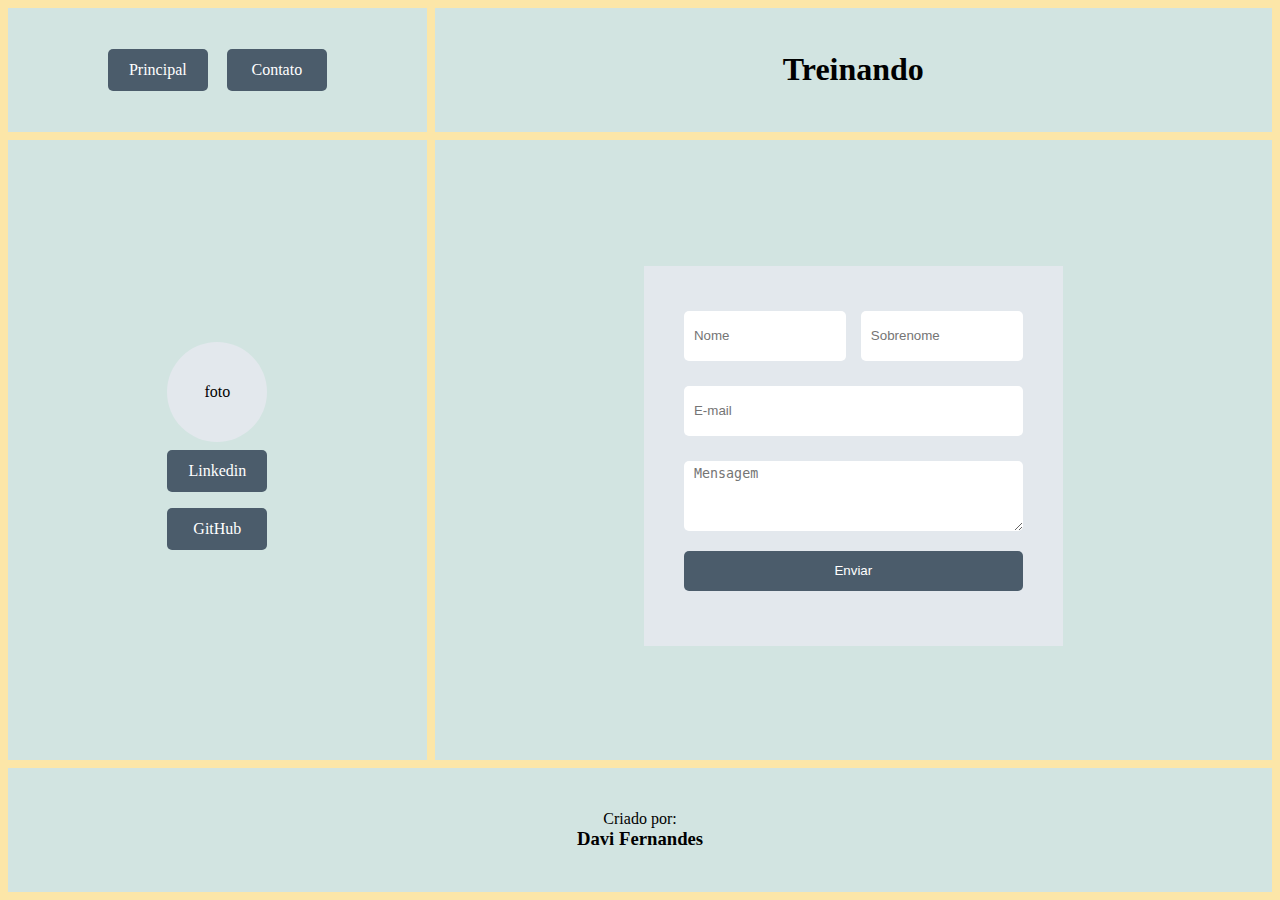
<file: contato.html>
<!DOCTYPE html>
<html lang="en">

<head>
    <meta charset="UTF-8">
    <meta http-equiv="X-UA-Compatible" content="IE=edge">
    <meta name="viewport" content="width=device-width, initial-scale=1.0">
    <link rel="stylesheet" href="style.css">
    <link rel="stylesheet" href="contato.css">
    <script src="script_contato.js"></script>
    <title>Contato</title>
</head>

<body>
    <div class="cabecalhoSecundario">
        <nav>
            <a href="index.html">Principal</a>
            <a href="">Contato</a>
        </nav>
    </div>
    <header>
        <h1>Treinando</h1>
    </header>


    <main>
        <div class="div_formulario">
            <input class="input1" placeholder="Nome" type="text" name="" id="nome">
            <input class="input2" placeholder="Sobrenome" type="text" name="" id="sobrenome">
            <input class="input3" placeholder="E-mail" type="text" name="" id="email">
            <textarea class="input4" placeholder="Mensagem" name="" id="mensagem" cols="30" rows="10"></textarea>
            <button onclick="enviarFormulario()" class="botao_enviar" id="botaoEnviar">Enviar</button>
            <div class="msgSucesso" id="msgSucesso">Sucesso</div>
        </div>
        
    </main>
    <aside>
        <div class="foto">foto</div>

        <a href="">Linkedin</a>
        <a href="">GitHub</a>
    </aside>
    
    <footer>
        <spam>Criado por:</spam>
        <h3>Davi Fernandes</h3>
    </footer>
</body>

</html>
</file>
<file: style.css>
* {
    box-sizing: border-box;
}

html,
body {
    height: 100%;
}

body {

    background: #FCE6A8;
    margin: 0;
    gap: 8px;
    padding: 8px;
    height: 100vh;
    box-sizing: border-box;
    display: grid;
    grid-template-columns: 0.5fr 1fr;
    grid-template-rows: 0.2fr 1fr 0.2fr;
    grid-template-areas:
        "cabecalhoSecundario cabecalhoPrincipal"
        "principal principal"
        "rodape rodape"
    ;
}

header {
    background: #d2e4e1;
    grid-area: cabecalhoPrincipal;
    display: flex;
    align-items: center;
}

h1 {
    margin: 0px;
    text-align: center;
    flex-grow: 1;
}

.cabecalhoSecundario {
    background: #d2e4e1;
    grid-area: cabecalhoSecundario;
    /*  background-color: #9276ac;*/
    display: flex;
    text-align: center;
    align-items: center;
    justify-content: center;

}

a {
    text-decoration: none;
    background-color: #4B5C6B;
    color: white;
    margin: 8px;
    padding: 12px;
    border-radius: 5px;
    text-align: center;
    align-items: center;
    width: 100px;

}

main {
    width: 100%;
    margin-top: 0px;
    grid-area: principal;
    display: flex;
    flex-direction: column;
    flex-grow: 0.5;
    justify-content: center;
    align-items: center;
    gap: 10px;
    background: #d2e4e1;
    padding: 20px 25% 28px 25%;
}

.card {
    display: flex;
    flex-direction: row;
    flex-grow: 1;
    width: 100%;
    height: 100%;
    justify-content: center;
    align-items: center;
    background: #ced8e0;
    gap: 10px;
    padding: 10px;
    box-sizing: content-box;
}

.card>* {
    flex-basis: 0;
    flex-grow: 1;
    width: 100%;
    height: 100%;
    justify-content: center;
    align-items: center;

}

footer {
    padding: 12px;
    background: #d2e4e1;
    grid-area: rodape;
    display: flex;
    justify-content: center;
    flex-direction: column;
    align-items: center;

}



.container_input {
    width: 100%;
    padding: 10px;
    display: flex;
    justify-content: center;
    align-items: center;
    flex-direction: column;
    box-sizing: border-box;
}

.displayResultado {
    width: 90%;
    height: 90%;
    background-color: #788896;
    display: flex;
    justify-content: start;
    align-items: start;
    padding: 12px;
    box-sizing: border-box;
    margin: 10px;
    flex-direction: column;

}

.displayResultado>* {

    align-self: center;
}

input {
    margin: 5px 0px;
    width: 100%;
    height: 35px;
    border: none;
    border-radius: 5px;
    padding: 0px 10px;
    box-sizing: border-box;
    min-width: 150px;
}

.botao {
    margin: 5px 0px;
    width: 100%;
    height: 35px;
    border: none;
    border-radius: 5px;
    background-color: #4B5C6B;
    color: white;
    margin: 8px;
    padding: 08px;
    text-align: center;
    min-width: 150px;

}

h3 {
    margin: 0;
}

.erro {
    display: none;
    color: rgb(146, 18, 18);
    height: 40px;
    font-size: 20px;
}

nav {
    display: flex;
    gap: 3px;
}


.resultado_soma {
    font-size: 50px;

}

.nomePoke {
    display: flex;
    align-self: flex-start;
    margin: 0;
    padding: 2px;
    padding-top: 0;
}

#resultadoImagem {
    display: flex;
    flex-direction: row;
    flex-grow: 1;
    font-size: 10px;
    align-self: flex-end;
    min-width: 150px;
}

@media only screen and (max-width: 640px) {
    body {
        
        display: grid;
        grid-template-columns: 1fr;
        grid-template-rows: 1fr 1fr 1fr 1fr;
        grid-template-areas:
            "cabecalhoPrincipal"
            "cabecalhoSecundario "
            "principal "
            "rodape "
        ;
        display: flex;
        flex-direction: column;
    }
}

@media only screen and (max-width: 640px) {

    main,
    .card {
        display: flex;
        flex-direction: column;
        min-width: 300px;
    }
}
</file>
<file: contato.css>
* {
    box-sizing: border-box;
}

body {
    width: 100%;
    background: #FCE6A8;
    margin: 0;
    height: 100vh;
    box-sizing: border-box;
    display: grid;
    grid-template-columns: 0.5fr 1fr;
    grid-template-rows: 0.2fr 1fr 0.2fr;
    grid-template-areas:
        "cabecalhoSecundario cabecalhoPrincipal"
        "aolado principal"
        "rodape rodape"
    ;
}

header {
    width: 100%;
    grid-area: cabecalhoPrincipal;
    display: flex;
}

h1 {
    align-items: center;
    text-align: center;
    flex-grow: 1;
}

.cabecalhoSecundario {
    width: 100%;
    grid-area: cabecalhoSecundario;
    display: flex;
    text-align: center;
    align-items: center;
    justify-content: center;

}

a {
    text-decoration: none;
    background-color: #4B5C6B;
    color: white;
    margin: 8px;
    padding: 12px;
    border-radius: 5px;
    text-align: center;
    align-items: center;
    width: 100px;

}

main {

    width: 100%;
    grid-area: principal;
    display: flex;
    flex-direction: column;
    flex-grow: 0.5;
    align-items: center;
    gap: 5px;
    background: #d2e4e1;

}

aside {
    width: 100%;
    background: #d2e4e1;
    grid-area: aolado;
    display: flex;
    flex-direction: column;
    align-items: center;
    justify-content: center;
}



footer {

    grid-area: rodape;
    display: flex;
    justify-content: center;
    flex-direction: column;
    align-items: center;


}

.foto {
    height: 100px;
    width: 100px;
    border-radius: 50%;
    background-color: #e3e8ed;
    display: flex;
    align-items: center;
    justify-content: center;
}

.div_formulario {
    /*border: solid 2px green;*/
    display: grid;
    grid-template-columns: 1fr 1fr;
    grid-template-rows: 1fr 1fr 1fr 1fr;
    grid-template-areas:
        "nome sobrenome"
        "email email"
        "mensagem mensagem"
        "enviar enviar"
        "msgSucesso msgSucesso"
    ;
    margin-top: 20px;
    padding: 40px;
    gap: 15px;
    height: 380px;
    background-color: #e3e8ed;
    min-width: 200px;
}


h3 {
    margin: 0;
}

.input1 {
    grid-area: nome;
    height: 50px;
    width: 100%;
}

.input2 {
    grid-area: sobrenome;
    height: 50px;
    width: 100%;
}

.input3 {
    grid-area: email;
    width: 100%;
    height: 50px;
}

.input4 {
    grid-area: mensagem;
    margin: 5px 0px;
    height: 70px;
    border: none;
    border-radius: 5px;
    padding: 5px 10px;
    width: 100%;
}

.botao_enviar {
    grid-area: enviar;
    text-decoration: none;
    background-color: #4B5C6B;
    color: white;
    padding: 12px;
    border: none;
    border-radius: 5px;
    display: flex;
    justify-content: center;
    box-sizing: border-box;
    align-items: center;
    cursor: pointer;

}

.msgSucesso {
    display: none;
    grid-area: msgSucesso;
    text-align: center;
    background-color: #64e460;
    color: rgb(22, 8, 84);
    padding: 10px;
    border: none;
    border-radius: 5px;
    justify-content: center;
    box-sizing: border-box;
    align-items: center;
    cursor: pointer;
    width: 100%
}

@media only screen and (max-width: 640px) {
    body {
        display: flex;
        flex-direction: column;
        display: grid;
        grid-template-columns: 1fr 1fr;
        grid-template-rows: 1fr 1fr 1fr 1fr 1fr;
        grid-template-areas:
            "cabecalhoPrincipal cabecalhoPrincipal "
            "cabecalhoSecundario cabecalhoSecundario"
            "aolado aolado"
            "principal principal"
            "rodape rodape"
        ;
       
    }
}

@media only screen and (max-width: 640px) {

    header {

        display: flex;
        flex-direction: column;

    }

}

@media only screen and (max-width: 640px) {

    .div_formulario {
        
        grid-template-rows: 1fr 1fr 1fr 1fr 1fr;
        grid-template-areas:
            "nome"
            "sobrenome"
            "email"
            "mensagem"
            "enviar"
            "msgSucesso"
        ;
        display: flex;
        flex-direction: column;
        padding: 12px;
    }

}
</file>
